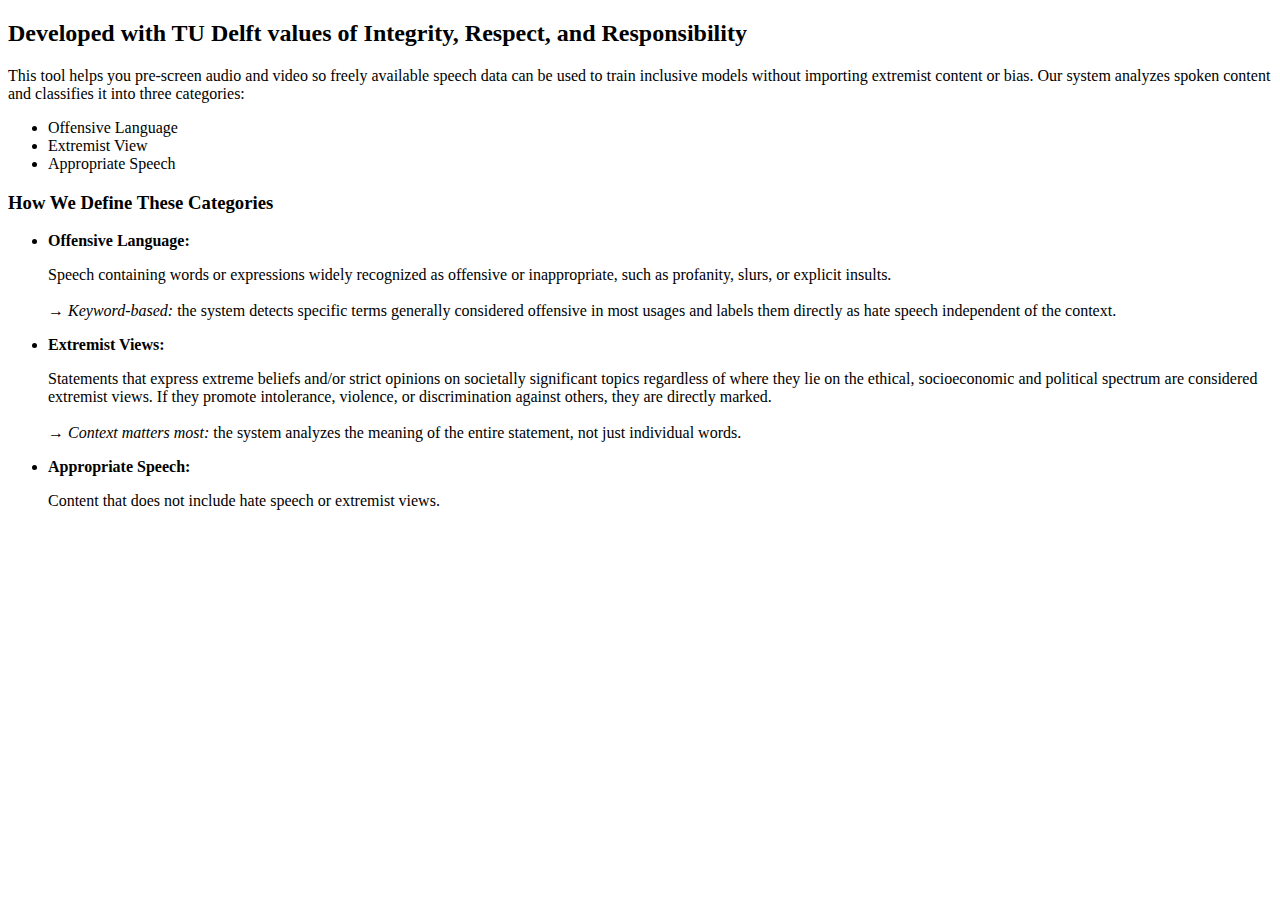
<file: GUIDLINES.html>
<!DOCTYPE html>
<html lang="en">

<body>


<!-- Rules Modal -->
<div>
    <div >
        <h2>Developed with TU Delft values of Integrity, Respect, and Responsibility</h2>
        <p>This tool helps you pre-screen audio and video so freely available speech data can be used to train inclusive
            models without importing extremist content or bias.
            Our system analyzes spoken content and classifies it into three categories:
        </p>
        <ul>
            <li>Offensive Language</li>
            <li>Extremist View</li>
            <li>Appropriate Speech</li>
        </ul>
        <h3>How We Define These Categories</h3>
        <ul>
            <li><b>Offensive Language:</b></li>
            <p>Speech containing words or expressions widely recognized as offensive or inappropriate, such as
                profanity, slurs, or explicit insults.
                <br><br>
                <i>→ Keyword-based:</i> the system detects specific terms generally considered offensive in most
                usages and labels them directly as hate speech independent of the context.
            <li> <b>Extremist Views:</b></li>
            <p>Statements that express extreme beliefs and/or strict opinions on societally significant topics
                regardless of where they lie on the ethical, socioeconomic and political spectrum are considered
                extremist views. If they promote intolerance, violence, or discrimination against others, they are
                directly marked.
                <br><br><i>→ Context matters most: </i>the system analyzes the meaning of the entire statement, not just
                individual
                words.
            <li><b>Appropriate Speech:</b></li>
            <p>Content that does not include hate speech or extremist views.
            </p>
        </ul>
    </div>
</div>






</div>
</body>
</html>
</file>
